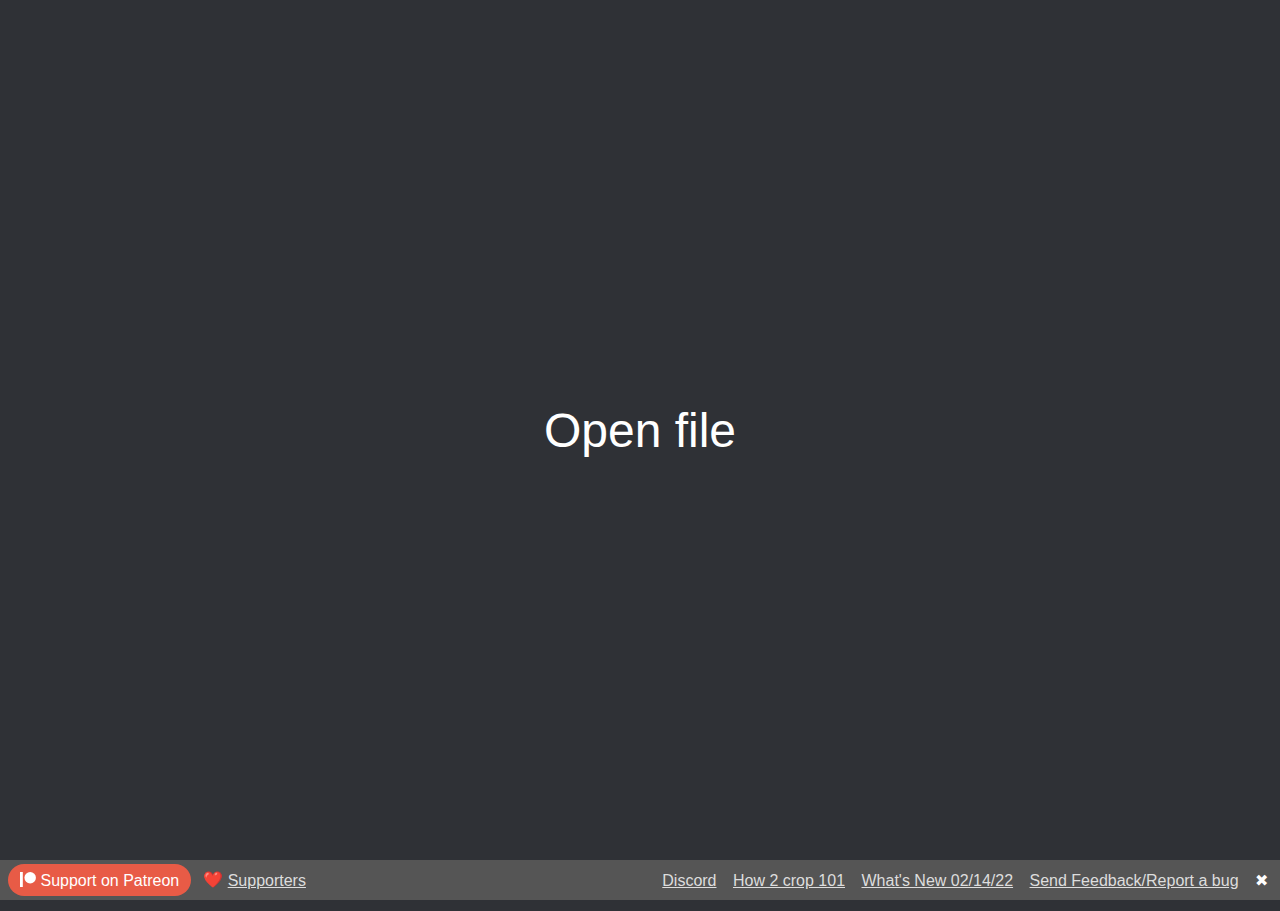
<file: index.html>
<!DOCTYPE html><html lang="en"><head><meta charset="utf-8"><meta name="viewport" content="width=device-width, initial-scale=1.0"><meta http-equiv="X-UA-Compatible" content="ie=edge"><link rel="apple-touch-icon" sizes="180x180" href="apple-touch-icon.545ba0ff.png"><link rel="icon" type="image/png" sizes="32x32" href="favicon-32x32.1e2f82ce.png"><link rel="icon" type="image/png" sizes="16x16" href="favicon-16x16.49b1aaa4.png"><link rel="manifest" href="favicon/site.webmanifest"><link rel="mask-icon" href="safari-pinned-tab.29962a29.svg" color="#ffc345"><link rel="icon shortcut" href="favicon.36c40368.ico"><meta name="msapplication-TileColor" content="#ffffff"><meta name="msapplication-config" content="favicon/browserconfig.xml"><meta name="theme-color" content="#ffc345"><title>Avatar Cropper</title><meta property="og:image:width" content="279"><meta property="og:image:height" content="279"><meta property="og:description" content="A small webpage that allows you to quickly crop avatars for many sites."><meta property="og:title" content="Discord Banner/Avatar"><meta property="og:url" content="https://barocena.github.io/avatarcropper/"><meta property="og:image" content="https://i.oddball.tf/ttFW31i.jpg"><meta property="twitter:description" content="A small webpage that allows you to quickly crop avatars for many sites."><meta property="twitter:title" content="Quick Avatar Cropper"><meta property="twitter:url" content="https://barocena.github.io/avatarcropper/"><meta property="twitter:image" content="https://i.oddball.tf/ttFW31i.jpg"><link rel="stylesheet" href="index.98f6be70.css"><script src="index.3e6cdede.js" type="module"></script></head><body> <div id="container"></div> <div id="footer"> <a href="https://www.patreon.com/whisperdoll" target="_blank"> <div class="donate"> <div class="iAwAuh sc-fznyAO"> <span class="patreon-icon"><svg viewBox="0 0 569 546"><g><circle cx="362.59" cy="204.59" data-fill="1" id="Oval" r="204.59"/><rect data-fill="2" height="545.8" id="Rectangle" width="100" x="0" y="0"/></g></svg></span> <span class="patreon-text">Support on Patreon</span> </div> </div> </a> <div id="footerLeft"> ❤️ <span id="link-supporters" class="link">Supporters</span> </div> <div id="footerRight"> <a id="link-discord" class="link" href="https://discord.steam.design">Discord</a> <div id="link-help" class="link">How 2 crop 101</div> <div id="link-whatsNew" class="link">What's New 02/14/22</div> <a id="link-feedback" class="link" href="https://goo.gl/forms/gaMTVY7PCui5VZYv2" target="_blank">Send Feedback/Report a bug</a> <div id="closeFooter">✖</div> </div> </div> </body></html>
</file>
<file: index.98f6be70.css>
#container,.bigOverlay,.dialog-backdrop,body,html{font-family:Helvetica,sans-serif;height:100%;left:0;margin:0;overflow:hidden;padding:0;position:absolute;top:0;user-select:none;width:100%}.bigOverlay,body{background-color:#2f3136}.bigOverlay{align-items:center;color:#fff;display:flex;font-size:3em;height:100%;height:calc(100% - 40px);justify-content:center;white-space:nowrap;z-index:999}.dialog-backdrop{background-color:rgba(0,0,0,.85);z-index:1000}.dialog{background-color:#445;border-radius:5px;color:#eee;height:auto;left:50%;max-height:70vh;max-width:80%;min-width:500px;overflow:auto;padding:12px 28px;position:absolute;text-align:center;top:10%;transform:translate(-50%)}.dialog.closable{max-height:calc(70vh + 24px);max-width:calc(100% + 32px);min-width:556px;overflow:hidden;padding:0}.dialog.closable .close{cursor:pointer;font-size:2em;position:absolute;right:16px;top:12px}.dialog.closable .innerContent{box-sizing:border-box;max-height:inherit;overflow:auto;padding:12px 40px}.dialog-whatsNew h1{margin-bottom:0;text-align:center}.dialog-whatsNew h2{font-size:1em;margin:16px 0 0;padding:0;text-align:left;text-decoration:underline}.dialog-whatsNew ul{margin:8px 0;padding-left:24px;text-align:left}.dialog-whatsNew ul li{margin:4px 0}.dialog-supporters .innerContent{padding:24px!important}.dialog-supporters h1{margin-top:0}.dialog-render .pleaseWait{color:#c00;font-style:italic;margin-top:4px}.dialog-render .option,.dialog-render .save{background:#333;border:0;border-radius:5px;box-sizing:border-box;color:#eee;cursor:pointer;display:block;font-size:18px;font-weight:700;padding:10px;text-align:center;text-decoration:none}.dialog-render .optionBar{overflow:hidden;width:100%}.dialog-render .optionBar .option{border-color:#aaa;border-radius:0;border-style:solid;border-width:1px 0;display:inline-block;margin:8px 0 4px;padding:6px}.dialog-render .optionBar .option:first-of-type{border-bottom-left-radius:5px;border-left-width:1px;border-top-left-radius:5px}.dialog-render .optionBar .option:last-of-type{border-bottom-right-radius:5px;border-right-width:1px;border-top-right-radius:5px}.dialog-render .optionBar .option.toggled{background:#eee;color:#333}.dialog-render .image{margin:8px 0;max-width:300px;min-width:300px}.dialog-render .header{font-size:32px;font-weight:400;margin:0}.progressBar{border:1px solid #aaa;border-radius:3px;height:32px;margin:8px 0}.progressBar .progress{background:#58f;border-radius:3px;height:100%;width:0}.dialog-tutorial h1{font-size:32px;margin:8px 0}.dialog-tutorial .image{margin:16px 0 12px;max-width:300px;min-width:300px}#container{height:calc(100% - 40px);z-index:0}#footer .link,.link{color:#ddd;cursor:pointer;text-decoration:underline}#footer,#footer .link:hover,.link:hover{color:#fff}#footer{background:#555;bottom:0;font-family:Helvetica;font-size:16px;height:40px;left:0;line-height:40px;padding:0 8px;position:absolute;right:0;z-index:1}#footer *{color:#fff;display:inline-block;position:relative;top:1px}#footer .donate{background-color:#e85b46;border-radius:128px;float:left;height:32px;margin-left:0;margin-top:4px;padding:0 12px;top:-1px}#footer .donate .patreon-icon{color:#fff;height:16px;position:relative;top:-4px;width:16px}#footer .donate .patreon-icon svg{fill:#fff}#footer .donate .patreon-text{position:relative;top:-4px}#footer div{height:40px;line-height:40px}#footer #footerLeft{margin-left:12px;position:absolute;top:0}#footer #footerRight{position:absolute;right:0;top:0}#footer #footerRight>*{margin-right:12px}#footer #closeFooter{cursor:pointer}#f{left:800px;position:absolute;z-index:1}.cropView{background:transparent;height:100%;overflow:auto;position:absolute;top:0;user-select:none;width:700px}.cropView .image,.cropView canvas{left:0;margin:0;padding:0;position:absolute;top:0}.cropView canvas{z-index:1}.menu{color:#eee;max-height:100%;overflow-x:hidden;overflow-y:auto;position:absolute;right:0;top:0;width:256px;z-index:3}.menu .item,.menu .item>button{background-color:#111;border:0;box-sizing:content-box;color:#eee;cursor:pointer;float:left;font-family:Helvetica;font-size:16px;height:32px;line-height:32px;margin:0;padding:0;pointer-events:all;position:relative;text-align:center;text-align-last:center;text-decoration:none;width:100%}.menu .item.half,.menu .item>button.half{width:50%}.menu .item.toggled,.menu .item>button.toggled{background:#eee;color:#333}.menu .item:hover,.menu .item>button:hover{border:1px solid #aaa;box-sizing:border-box;line-height:30px}.menu .item:hover>button,.menu .item>button:hover>button{height:30px;line-height:30px}.menu .item .openInput,.menu .item>button .openInput{display:none}.menu .item.zoomBar>button,.menu .item>button.zoomBar>button{background-color:#444;float:right;width:48px}.menu .item.zoomBar>button:hover,.menu .item>button.zoomBar>button:hover{background:#eee;color:#333}.menu .item.zoomBar .zoomLabel,.menu .item>button.zoomBar .zoomLabel{display:inline}.menu .item#borderSelect.edit,.menu .item>button#borderSelect.edit{width:calc(100% - 32px)}.menu .item.borderEdit,.menu .item>button.borderEdit{padding:0;width:32px}.menu .item.render,.menu .item>button.render{background:#ffc345;color:#111;font-weight:700}.dialog-backdrop.gradientEdit{text-align:center}.dialog-backdrop.gradientEdit .dialog{display:flex;flex-direction:row}@media (max-width:1024px){.dialog-backdrop.gradientEdit .dialog{border-radius:0;box-sizing:border-box;height:100%;left:0;max-height:100%;max-width:100%;top:0;transform:none;width:100%}}@media (max-width:824px){.dialog-backdrop.gradientEdit .dialog{flex-direction:column}.dialog-backdrop.gradientEdit .dialog .leftCol{margin-bottom:16px;margin-right:0}}.dialog-backdrop.gradientEdit .leftCol{margin-right:16px}.dialog-backdrop.gradientEdit .rightCol{flex-grow:2}.dialog-backdrop.gradientEdit .leftCol>*,.dialog-backdrop.gradientEdit .rightCol>*{box-sizing:border-box;display:block;margin-top:10px;width:100%}.dialog-backdrop.gradientEdit .leftCol>:first-child,.dialog-backdrop.gradientEdit .rightCol>:first-child{margin-top:0}.dialog-backdrop.gradientEdit canvas{border:2px solid #111;box-sizing:border-box}.dialog-backdrop.gradientEdit canvas.preview{display:inline-block;margin-top:0;width:250px}.dialog-backdrop.gradientEdit .labelSlider{background-color:#111;border:1px solid #aaa;color:#eee;height:32px;line-height:32px;position:relative}.dialog-backdrop.gradientEdit .labelSlider:hover{background-color:#222}.dialog-backdrop.gradientEdit button,.dialog-backdrop.gradientEdit input[type=color],.dialog-backdrop.gradientEdit select{background-color:#111;border:1px solid #aaa;box-sizing:border-box;color:#fff;cursor:pointer;padding:4px}.dialog-backdrop.gradientEdit button:hover,.dialog-backdrop.gradientEdit input[type=color]:hover,.dialog-backdrop.gradientEdit select:hover{background-color:#333}.dialog-backdrop.gradientEdit input[type=color]{height:32px;margin-top:6px}.dialog-backdrop.gradientEdit .gradientSlider{display:inline-block;width:auto}.dialog-backdrop.gradientEdit .row{align-items:stretch;box-sizing:border-box;display:flex;flex-direction:row}.dialog-backdrop.gradientEdit .row .ok{flex-grow:1}.dialog-backdrop.gradientEdit .row .label{align-items:center;display:flex;flex-direction:row;flex-grow:0}.dialog-backdrop.gradientEdit .row>*{flex-grow:1;font-size:16px;margin:0 4px}.dialog-backdrop.gradientEdit .row>:first-child{margin-left:0}.dialog-backdrop.gradientEdit .row>:last-child{margin-right:0}.gradientSlider{position:relative;text-align:left}.gradientSlider .stop{border:3px solid #111;box-sizing:border-box;cursor:pointer;height:32px;position:absolute;top:0;width:32px}.gradientSlider .stop.current{outline:1px solid gold}.labelSlider .labelSlider-label{height:100%;width:100%}.labelSlider .labelSlider-slider{-webkit-appearance:none;background:transparent;border:0;box-sizing:border-box;height:100%;left:0;margin:0;opacity:.5;padding:0;position:absolute;top:0;width:100%}.labelSlider .labelSlider-slider::-webkit-slider-runnable-track{background:transparent;border:0;border-radius:0;cursor:pointer;height:32px;width:100%}.labelSlider .labelSlider-slider::-webkit-slider-thumb{-webkit-appearance:none;background:#eee;border-radius:0;cursor:pointer;height:32px;margin-top:0;width:32px}.labelSlider .labelSlider-slider::-moz-range-track{background:transparent;border:0;border-radius:0;cursor:pointer;height:32px;width:100%}.labelSlider .labelSlider-slider::-moz-range-thumb{background:#eee;border:0;border-radius:0;cursor:pointer;height:32px;width:32px}.labelSlider .labelSlider-slider::-ms-track{background:transparent;border-color:transparent;color:transparent;cursor:pointer;height:32px;width:100%}.labelSlider .labelSlider-slider::-ms-thumb{background:#eee;border:0;border-radius:0;cursor:pointer;height:32px;width:32px}.previews{background:transparent;bottom:16px;position:absolute;right:0}.previews .preview{bottom:-2px;overflow:hidden}.previews .preview .onlineIndicator{left:18px;position:absolute;top:20px;z-index:2}.previews .preview .bottomBar{bottom:0;left:0;position:absolute;width:100%}.previews .preview .bottomBar .size{background-color:#eee;border-right:1px solid #aaa;border-top:1px solid #aaa;left:0;overflow:hidden;padding:0 8px;right:32px;text-overflow:ellipsis;white-space:nowrap;z-index:2}.previews .preview .bottomBar .remove,.previews .preview .bottomBar .size{bottom:0;box-sizing:border-box;height:32px;line-height:32px;margin:0;position:absolute}.previews .preview .bottomBar .remove{background:0;background-color:#eee;border:0;border-top:1px solid #aaa;cursor:pointer;outline:0;padding:0;right:0;width:32px;z-index:3}.paypal__submit-image{background:transparent;border:0;outline:none}@media (max-width:800px){.dialog-backdrop .dialog{border-radius:0;box-sizing:border-box;height:100%;left:0;margin:0;max-height:100%;max-width:100%;min-height:100%;min-width:100%;text-align:center;top:0;transform:unset;width:100%}.dialog-render .save{margin-bottom:8px}}@media (max-width:940px){#link-whatsNew{display:none}}@media (max-width:770px){#link-discord{display:none}}@media (max-width:700px){#link-help{display:none}}@media (max-width:570px){#footerLeft{display:none}}@media (max-width:450px){#footer{display:none}#bigOverlay,#container{height:100%}}@media (max-width:400px){.dialog-render .image,.dialog-tutorial .image{max-width:100%;min-width:100%}}@media (max-width:375px){#footer{display:none}#bigOverlay,#container{height:100%}}
/*# sourceMappingURL=index.98f6be70.css.map */
</file>
